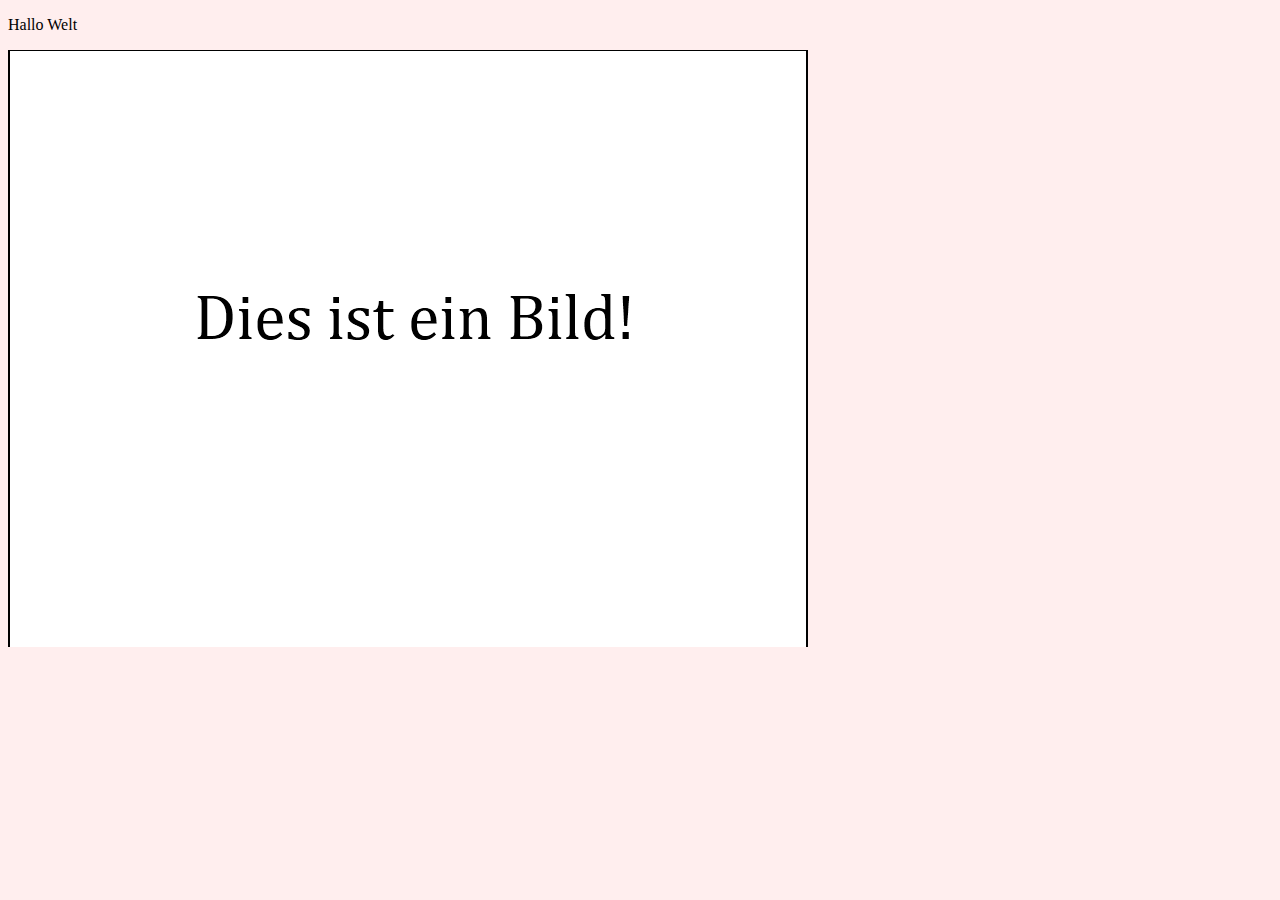
<file: src/SimpleTestServer/htdocs/test.html>
﻿<!DOCTYPE HTML>
<html>
<head>
<title>Hallo Welt - Test Webserver</title>
<link rel="stylesheet" type="text/css" href="css/style.css" />
</head>
<body>
 <p>Hallo Welt</p>
 <p><img src="img/image.png" /></p>
</body>
</html>
</file>
<file: src/SimpleTestServer/htdocs/css/style.css>
﻿body
{
	background-color: #FFEEEE;
}
</file>
